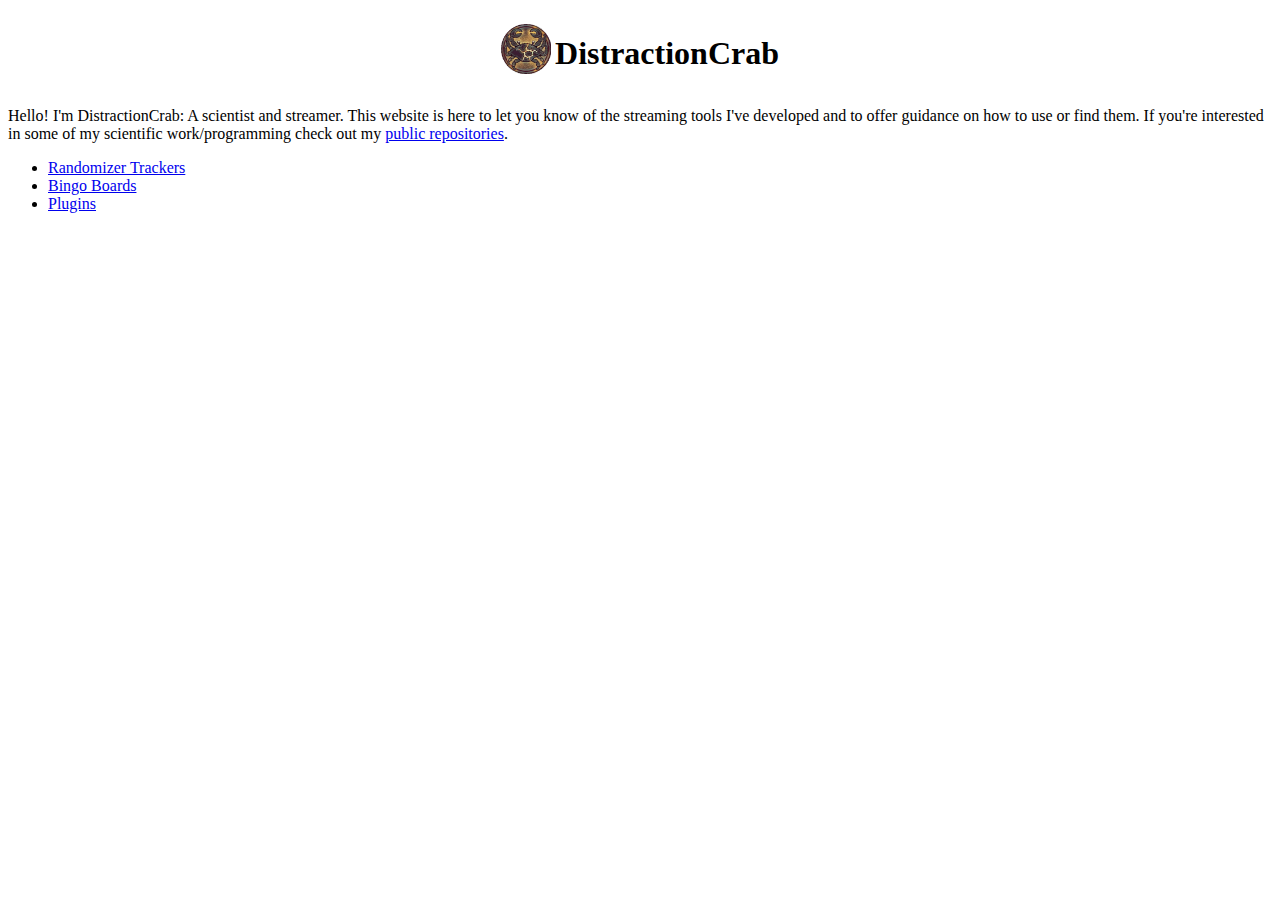
<file: index.html>
<!DOCTYPE html>
<html>
<head>
	<title>DistractionCrab</title>
	<link rel="stylesheet" type="text/css" href="shared/index.css">
	<script type="text/javascript" src='shared/index.js'></script>
</head>
<body>
	<h1>
		<table class='center'>
			<tr>
				<td><img src="images/DarkEmberCrabBorderless.png" height='50px' width='50px'></td>
				<td>DistractionCrab</td>
			</tr>
		</table>
	</h1>
	<p class='center'>
		Hello! I'm DistractionCrab: A scientist and streamer. This website is here to let you know
		of the streaming tools I've developed and to offer guidance on how to use or
		find them. If you're interested in some of my scientific work/programming check out my
		<a href="https://github.com/distractioncrab">public repositories</a>.
	</p>

	<ul class='center'>
		<li><a href="https://distractioncrab.github.io/trackers/">Randomizer Trackers</a></li>
		<li><a href="https://distractioncrab.github.io/bingo/">Bingo Boards</a></li>
		<li><a href="https://distractioncrab.github.io/plugins/">Plugins</a></li>
	</ul>
</body>
</html>
</file>
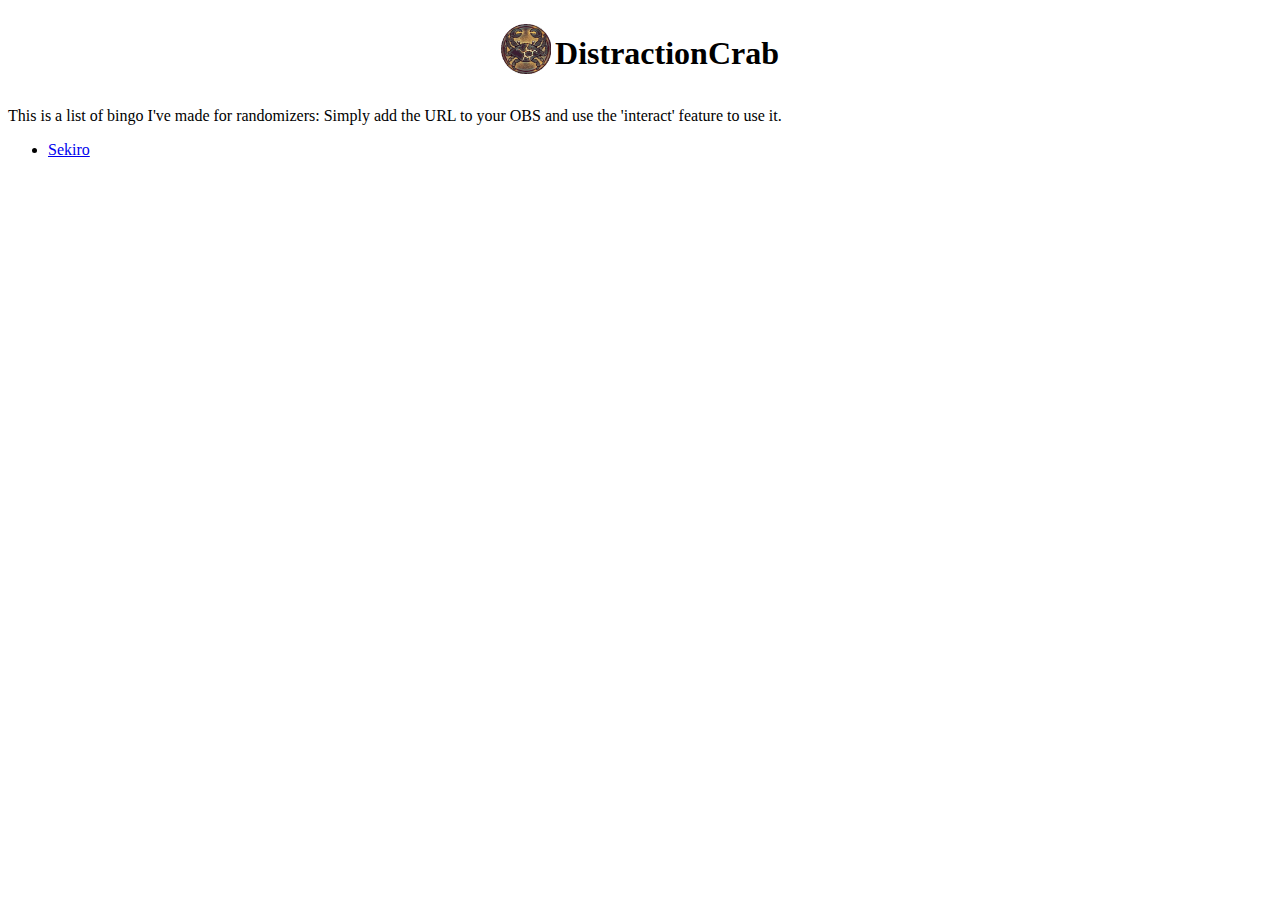
<file: bingo/index.html>
<!DOCTYPE html>
<html>
<head>
	<title>Randomizer Trackers</title>
	<link rel="stylesheet" type="text/css" href="../shared/index.css">
</head>
<body>
	<h1>
		<table class='center'>
			<tr>
				<td><img src="../images/DarkEmberCrabBorderless.png" height='50px' width='50px'></td>
				<td>DistractionCrab</td>
			</tr>
		</table>
	</h1>
	<p class='center'>
		This is a list of bingo I've made for randomizers: Simply add the URL to your OBS
		and use the 'interact' feature to use it.
	</p>

	<ul class='center'>
		<li><a href="https://distractioncrab.github.io/bingo/sekiro">Sekiro</a></li>
	</ul>
</body>
</html>
</file>
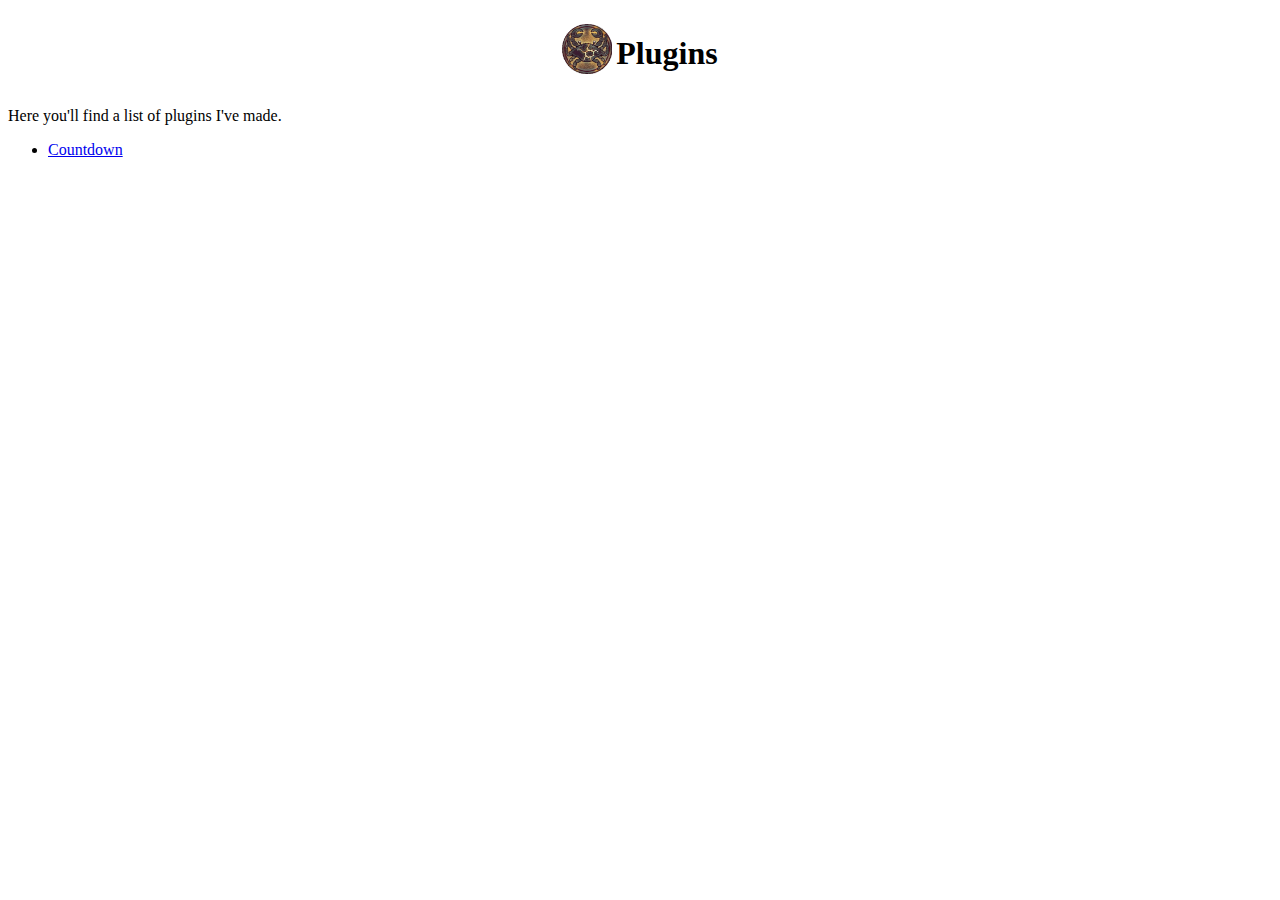
<file: plugins/index.html>
<!DOCTYPE html>
<html>
<head>
	<title>Streaming Plugins</title>
	<link rel="stylesheet" type="text/css" href="../shared/index.css">
</head>
<body>
	<h1>
		<table class='center'>
			<tr>
				<td><img src="../images/DarkEmberCrabBorderless.png" height='50px' width='50px'></td>
				<td>Plugins</td>
			</tr>
		</table>
	</h1>
	<p class='center'>
		Here you'll find a list of plugins I've made.
	</p>
	<ul>
		<li><a href="https://distractioncrab.github.io/plugins/countdown">Countdown</a></li>
	</ul>
</html>
</file>
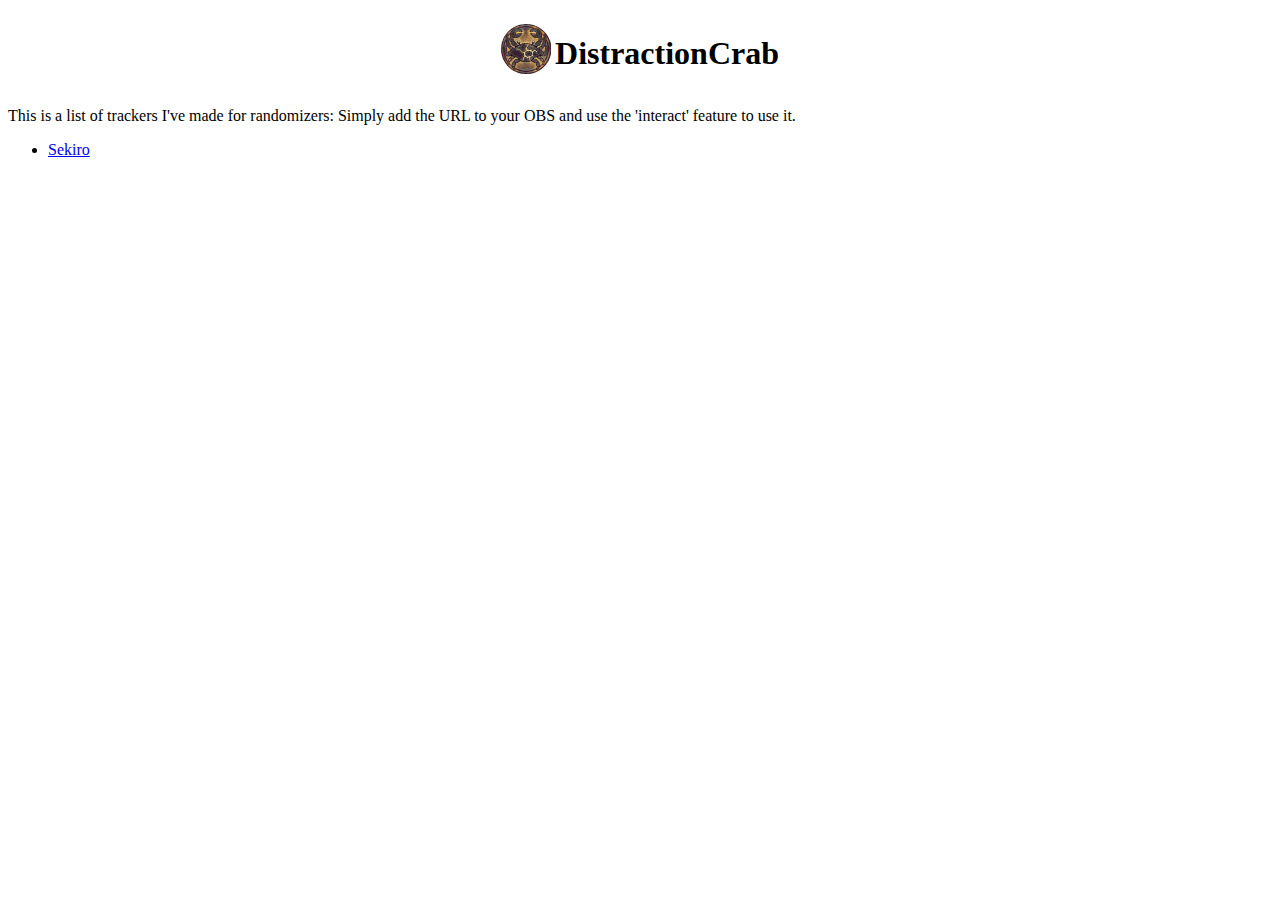
<file: trackers/index.html>
<!DOCTYPE html>
<html>
<head>
	<title>Randomizer Trackers</title>
	<link rel="stylesheet" type="text/css" href="../shared/index.css">
</head>
<body>
	<h1>
		<table class='center'>
			<tr>
				<td><img src="../images/DarkEmberCrabBorderless.png" height='50px' width='50px'></td>
				<td>DistractionCrab</td>
			</tr>
		</table>
	</h1>
	<p class='center'>
		This is a list of trackers I've made for randomizers: Simply add the URL to your OBS
		and use the 'interact' feature to use it.
	</p>

	<ul class='center'>
		<li><a href="https://distractioncrab.github.io/trackers/sekiro">Sekiro</a></li>
	</ul>
</body>
</html>
</file>
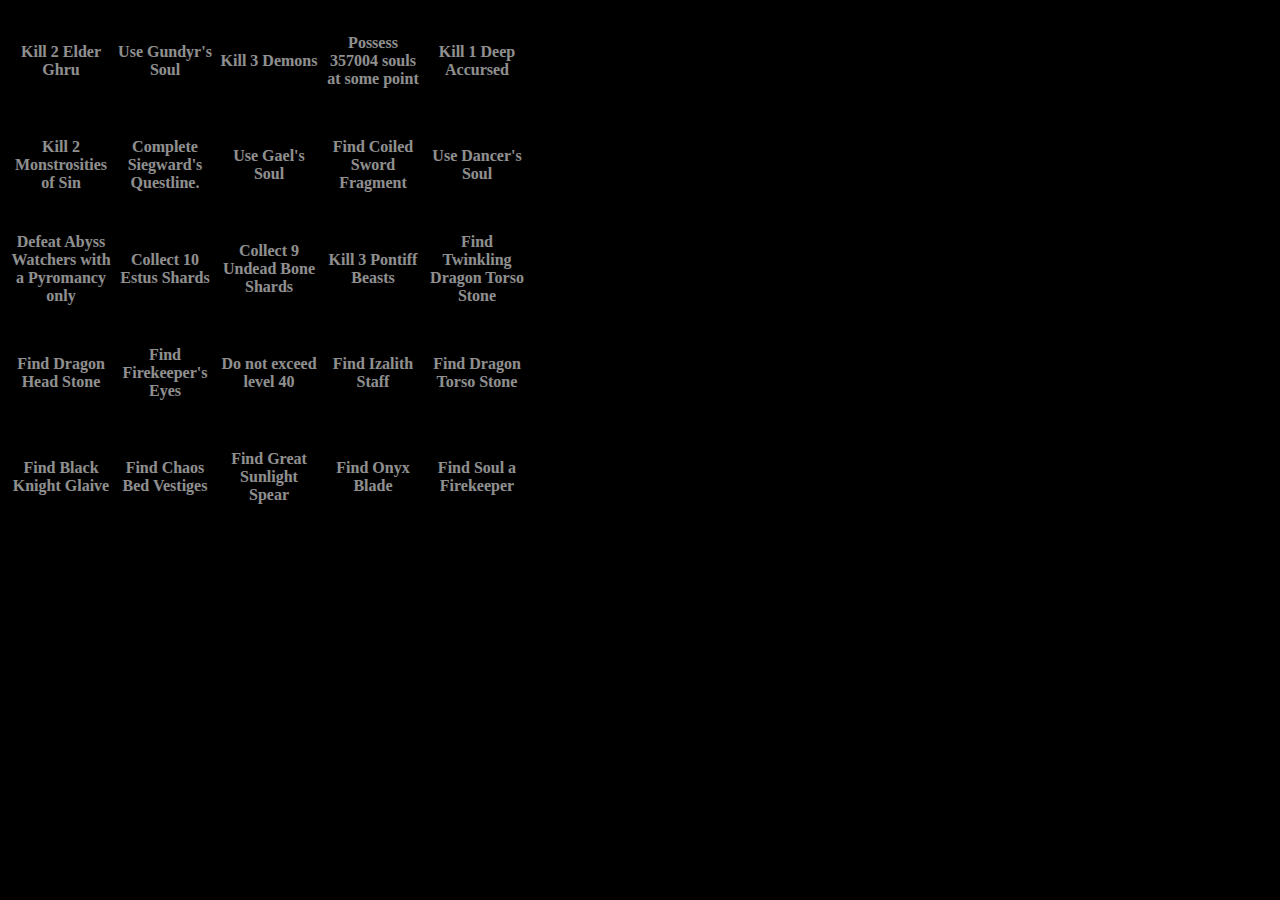
<file: bingo/ds3/index.html>
<!DOCTYPE html>
<html>
<head>
	<title>Dark Souls 3 Bingomizer</title>
	<script type="text/javascript" src="../bingo.js"></script>
	<script type="text/javascript" src="index.js"></script>
	<link rel="stylesheet" type="text/css" href="index.css">
</head>
<body>
	<table id='bingo-table'>
		<tr id="r1">
			<td id='r1c1'>
			</td>
			<td id='r1c2'>
			</td>
			<td id='r1c3'>
			</td>
			<td id='r1c4'>
			</td>
			<td id='r1c5'>
			</td>
		</tr>
		<tr id="r2">
			<td id='r2c1'>
			</td>
			<td id='r2c2'>
			</td>
			<td id='r2c3'>
			</td>
			<td id='r2c4'>
			</td>
			<td id='r2c5'>
			</td>
		</tr>
		<tr id="r3">
			<td id='r3c1'>
			</td>
			<td id='r3c2'>
			</td>
			<td id='r3c3'>
			</td>
			<td id='r3c4'>
			</td>
			<td id='r3c5'>
			</td>
		</tr>
		<tr id="r4">
			<td id='r4c1'>
			</td>
			<td id='r4c2'>
			</td>
			<td id='r4c3'>
			</td>
			<td id='r4c4'>
			</td>
			<td id='r4c5'>
			</td>
		</tr>
		<tr id="r5">
			<td id='r5c1'>
			</td>
			<td id='r5c2'>
			</td>
			<td id='r5c3'>
			</td>
			<td id='r5c4'>
			</td>
			<td id='r5c5'>
			</td>
		</tr>
	</table>
</body>
</html>
</file>
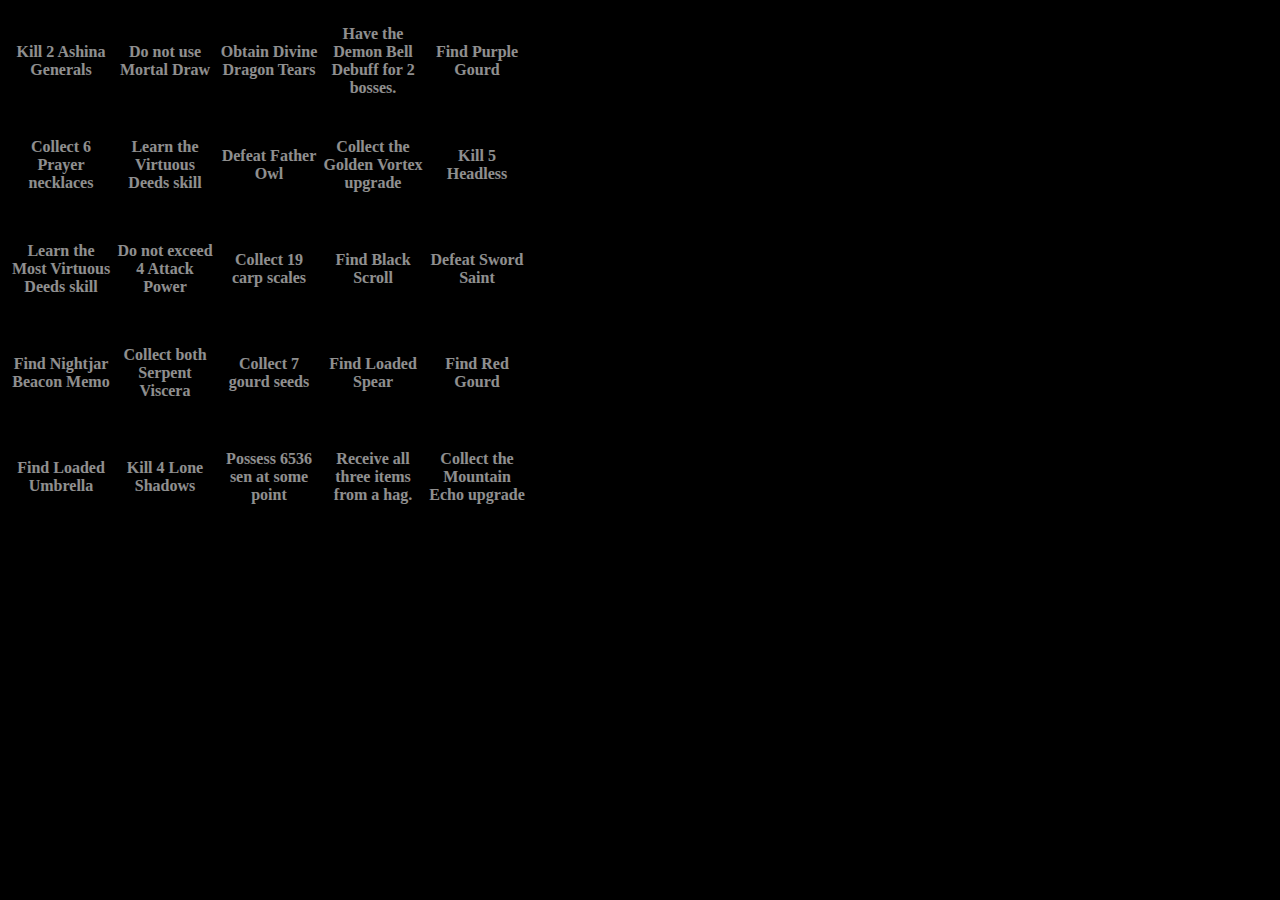
<file: bingo/sekiro/index.html>
<!DOCTYPE html>
<html>
<head>
	<title>Sekiro Bingomizer</title>
	<script type="text/javascript" src="../bingo.js"></script>
	<script type="text/javascript" src="index.js"></script>
	<link rel="stylesheet" type="text/css" href="index.css">
</head>
<body>
	<table id='bingo-table'>
		<tr id="r1">
			<td id='r1c1'>
			</td>
			<td id='r1c2'>
			</td>
			<td id='r1c3'>
			</td>
			<td id='r1c4'>
			</td>
			<td id='r1c5'>
			</td>
		</tr>
		<tr id="r2">
			<td id='r2c1'>
			</td>
			<td id='r2c2'>
			</td>
			<td id='r2c3'>
			</td>
			<td id='r2c4'>
			</td>
			<td id='r2c5'>
			</td>
		</tr>
		<tr id="r3">
			<td id='r3c1'>
			</td>
			<td id='r3c2'>
			</td>
			<td id='r3c3'>
			</td>
			<td id='r3c4'>
			</td>
			<td id='r3c5'>
			</td>
		</tr>
		<tr id="r4">
			<td id='r4c1'>
			</td>
			<td id='r4c2'>
			</td>
			<td id='r4c3'>
			</td>
			<td id='r4c4'>
			</td>
			<td id='r4c5'>
			</td>
		</tr>
		<tr id="r5">
			<td id='r5c1'>
			</td>
			<td id='r5c2'>
			</td>
			<td id='r5c3'>
			</td>
			<td id='r5c4'>
			</td>
			<td id='r5c5'>
			</td>
		</tr>
	</table>
</body>
</html>
</file>
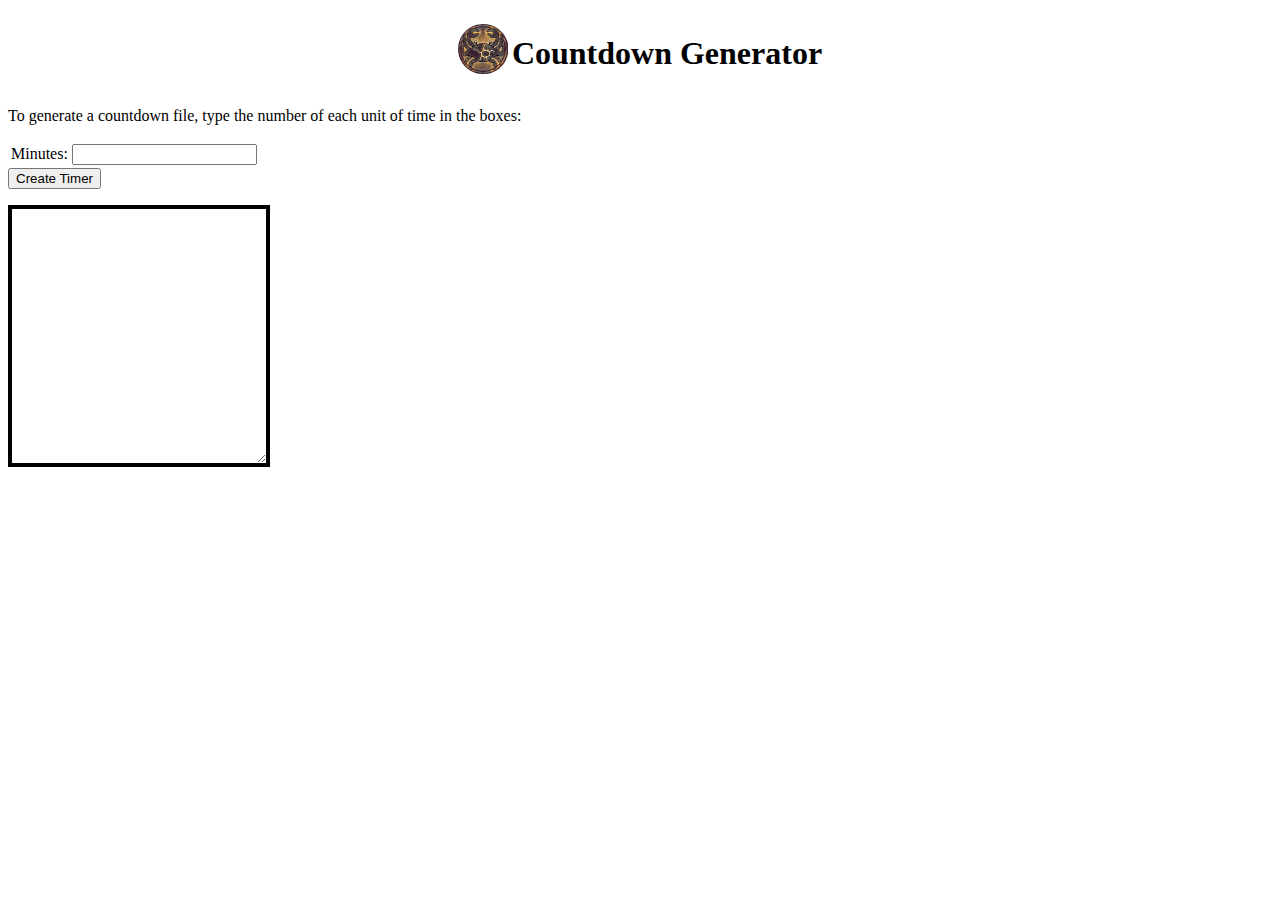
<file: plugins/countdown/index.html>
<!DOCTYPE HTML>
<html>
<head>
	<title>Countdown Generator</title>
	<link rel="stylesheet" type="text/css" href="../../shared/index.css">
	<link rel="stylesheet" type="text/css" href="index.css">
	<script type="text/javascript" src='index.js'></script>
</head>
<body>
	<h1>
		<table class='center'>
			<tr>
				<td><img src="../../images/DarkEmberCrabBorderless.png" height='50px' width='50px'></td>
				<td>Countdown Generator</td>
			</tr>
		</table>
	</h1>
	<p class='center'>
		To generate a countdown file, type the number of each unit of time in the boxes:
		<table>
			<tr>
				<td>Minutes: </td><td><input type='text' id='minutes_box'></td>
			</tr>
		</table>
		<button onclick="generate_timer();">Create Timer</button>
	</p>

	<textarea id='download_area'>
		
	</textarea>
</body>
</html>
</file>
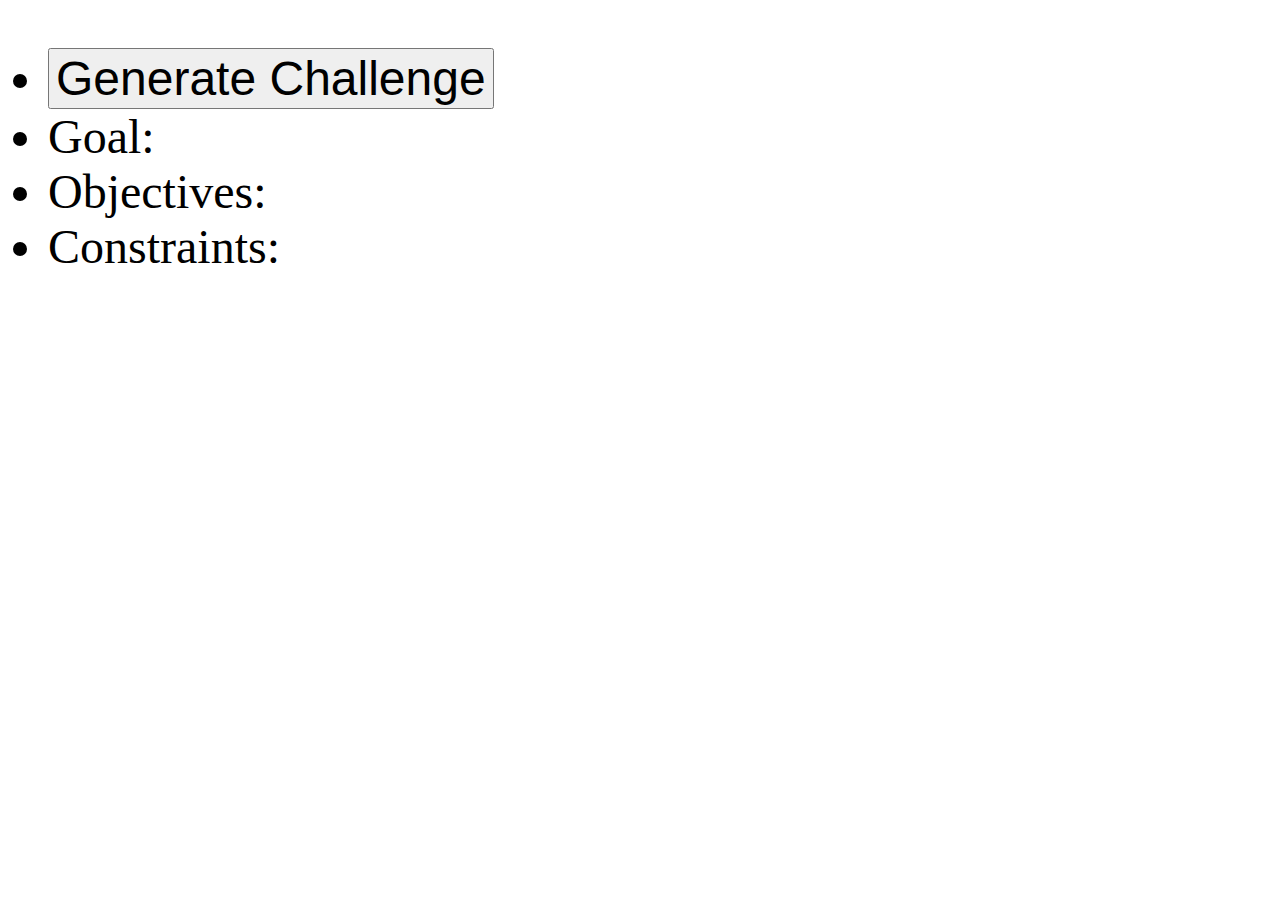
<file: souls_gen/ds3/index.html>
<!DOCTYPE html>
<html>
<head>
	<title>Dark Souls 3 Challenge Generator</title>
	<link rel="stylesheet" type="text/css" href="index.css">
	<link rel="stylesheet" type="text/css" href="../../shared/index.css">
	<script type="text/javascript" src='index.js'></script>
</head>
<body>
	<ul>
		<li><button onclick="generate();">Generate Challenge</button></li>
		<li>Goal:<br><div class='info' id='goal'></div></li>
		<li>Objectives:<br><ul class='info' id='objectives'></ul></li>
		<li>Constraints:<br><ul class='info' id='constraints'></ul></li>
	</ul>
</body>
</html>
</file>
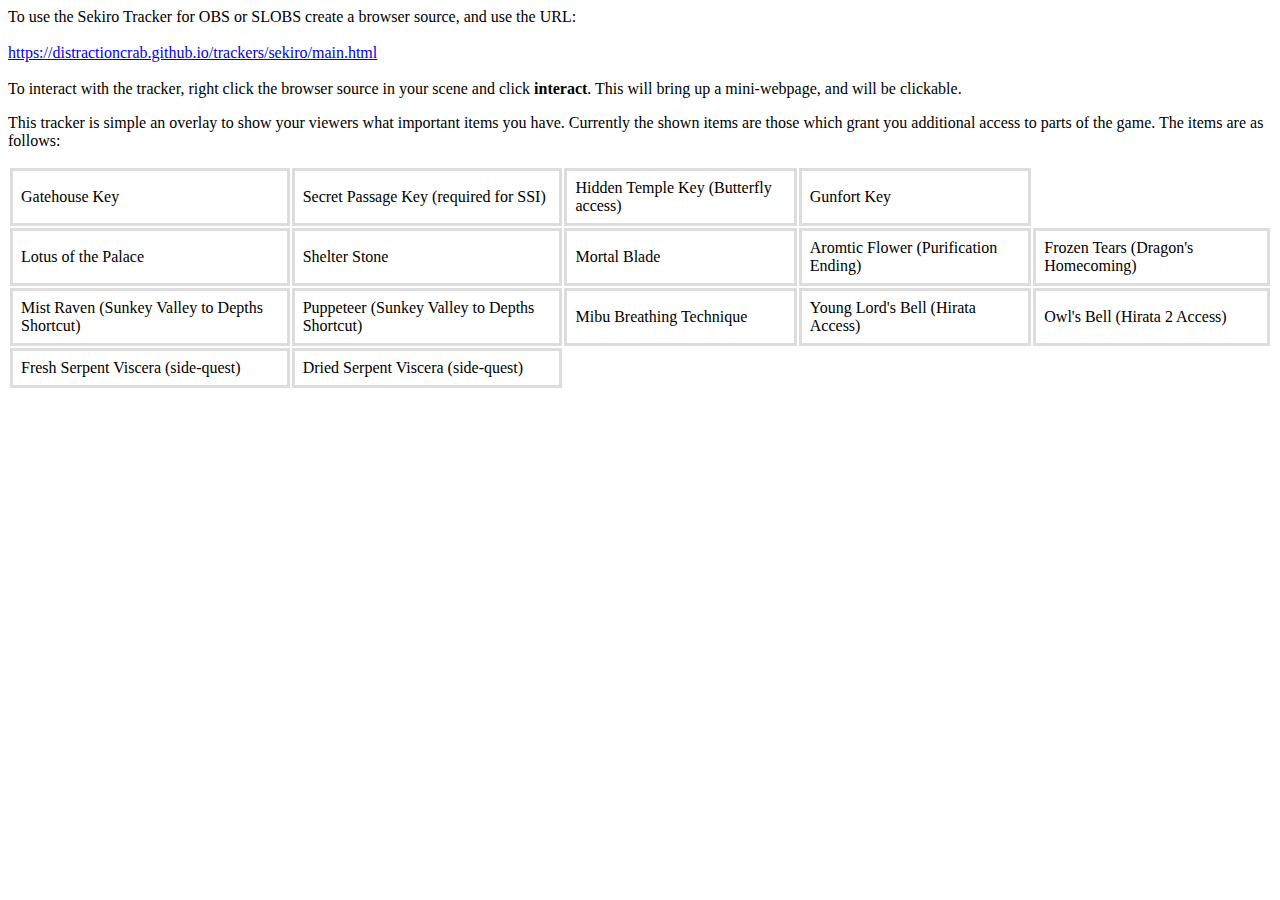
<file: trackers/sekiro/index.html>
<!DOCTYPE html>
<html>
<head>
	<title></title>
	<style type="text/css">
		th, td {
			padding: 8px;
			text-align: left;
			border-bottom: 3px solid #ddd;
			border-left: 3px solid #ddd;
			border-right: 3px solid #ddd;
			border-top: 3px solid #ddd;
		}
	</style>
</head>
<body>
	To use the Sekiro Tracker for OBS or SLOBS create a browser source,
	and use the URL:
	<br>
	<br>
	<a href="https://distractioncrab.github.io/trackers/sekiro/main.html">
		https://distractioncrab.github.io/trackers/sekiro/main.html
	</a>
	<br>
	<br>
	To interact with the tracker, right click the browser source in your
	scene and click <b>interact</b>. This will bring up a mini-webpage, and
	will be clickable.
	<p>
		This tracker is simple an overlay to show your viewers what
		important items you have. Currently the shown items are those which 
		grant you additional access to parts of the game. The items are
		as follows:
		<table>
			<tr>
				<td>Gatehouse Key</td>
				<td>Secret Passage Key (required for SSI)</td>
				<td>Hidden Temple Key (Butterfly access)</td>
				<td>Gunfort Key</td>
			</tr>
			<tr>
				<td>Lotus of the Palace</td>
				<td>Shelter Stone</td>
				<td>Mortal Blade</td>
				<td>Aromtic Flower (Purification Ending)</td>
				<td>Frozen Tears (Dragon's Homecoming)</td>
			</tr>
			<tr>
				<td>Mist Raven (Sunkey Valley to Depths Shortcut)</td>
				<td>Puppeteer (Sunkey Valley to Depths Shortcut)</td>
				<td>Mibu Breathing Technique</td>
				<td>Young Lord's Bell (Hirata Access)</td>
				<td>Owl's Bell (Hirata 2 Access)</td>
			</tr>
			<tr>
				<td>Fresh Serpent Viscera (side-quest)</td>
				<td>Dried Serpent Viscera (side-quest)</td>
			</tr>
		</table>
	</p>
</body>
</html>
</file>
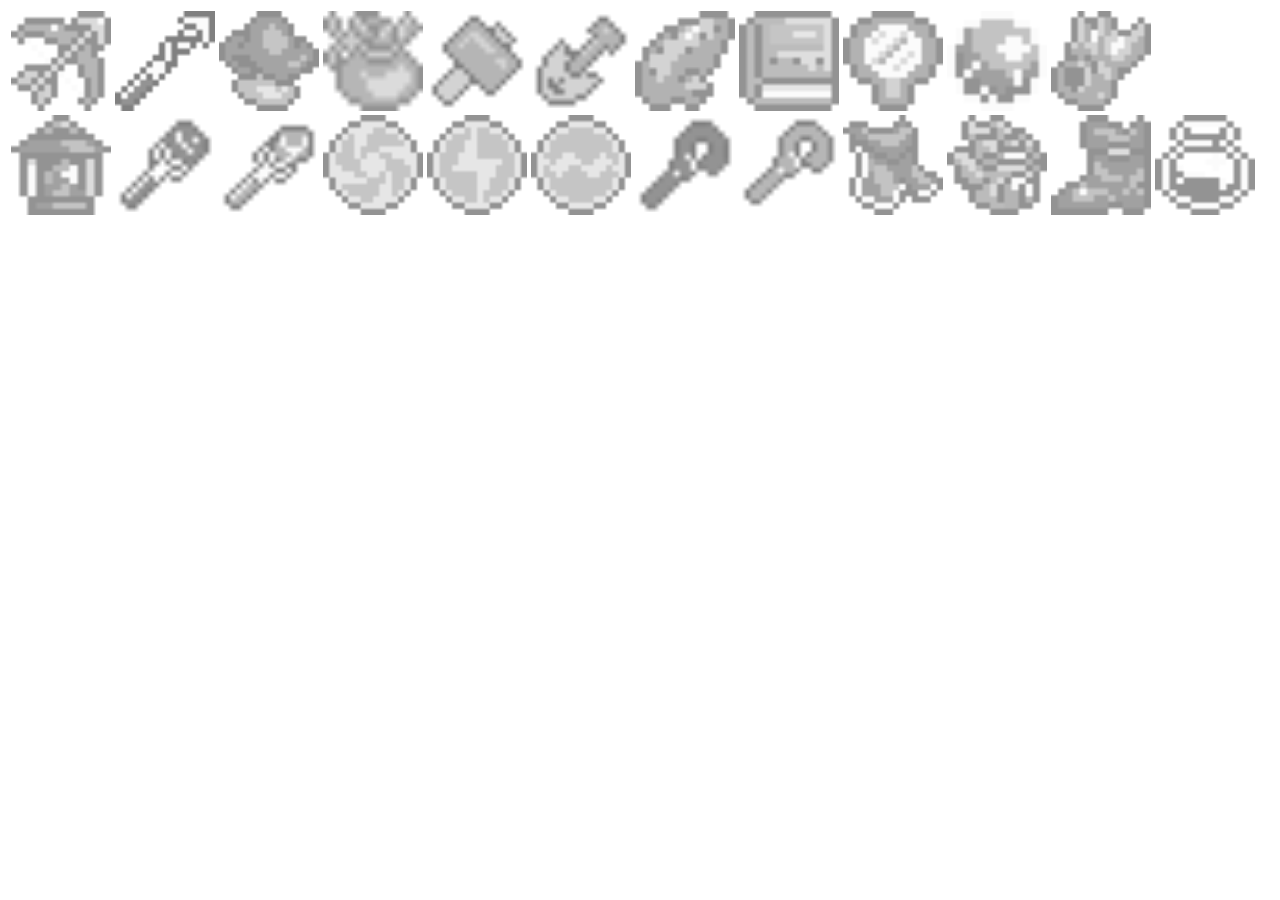
<file: trackers/lttp/items/index.html>
<!DOCTYPE html>
<html>
<head>
	<title>LTTP Tracker: Item Set 1</title>
	<link rel="stylesheet" type="text/css" href="../../main.css">
</head>
<body>
	<table>
		<tr>
			<td class="icon">
				<img 
					src="../images/bow_inactive.png"
					class="inactive"
					width=100px 
					height=100px>
				<img 
					src="../images/bow_active.png"
					class="active"
					width=100px 
					height=100px>
			</td>
			<td class="icon">
				<img 
					src="../images/hookshot_inactive.png"
					class="inactive"
					width=100px 
					height=100px>
				<img 
					src="../images/hookshot_active.png"
					class="active"
					width=100px 
					height=100px>
			</td>
			<td class="icon">
				<img 
					src="../images/mushroom_inactive.png"
					class="inactive"
					width=100px 
					height=100px>
				<img 
					src="../images/mushroom_active.png"
					class="active"
					width=100px 
					height=100px>
			</td>
			<td class="icon">
				<img 
					src="../images/magic_powder_inactive.png"
					class="inactive"
					width=100px 
					height=100px>
				<img 
					src="../images/magic_powder_active.png"
					class="active"
					width=100px 
					height=100px>
			</td>
			<td class="icon">
				<img 
					src="../images/hammer_inactive.png"
					class="inactive"
					width=100px 
					height=100px>
				<img 
					src="../images/hammer_active.png"
					class="active"
					width=100px 
					height=100px>
			</td>
			<td class="icon">
				<img 
					src="../images/shovel_inactive.png"
					class="inactive"
					width=100px 
					height=100px>
				<img 
					src="../images/shovel_active.png"
					class="active"
					width=100px 
					height=100px>
			</td>
			<td class="icon">
				<img 
					src="../images/flute_inactive.png"
					class="inactive"
					width=100px 
					height=100px>
				<img 
					src="../images/flute_active.png"
					class="active"
					width=100px 
					height=100px>
			</td>
			<td class="icon">
				<img 
					src="../images/book_inactive.png"
					class="inactive"
					width=100px 
					height=100px>
				<img 
					src="../images/book_active.png"
					class="active"
					width=100px 
					height=100px>
			</td>
			<td class="icon">
				<img 
					src="../images/mirror_inactive.png"
					class="inactive"
					width=100px 
					height=100px>
				<img 
					src="../images/mirror_active.png"
					class="active"
					width=100px 
					height=100px>
			</td>
			<td class="icon">
				<img 
					src="../images/pearl_inactive.png"
					class="inactive"
					width=100px 
					height=100px>
				<img 
					src="../images/pearl_active.png"
					class="active"
					width=100px 
					height=100px>
			</td>
			<td class="icon">
				<img 
					src="../images/flippers_inactive.png"
					class="inactive"
					width=100px 
					height=100px>
				<img 
					src="../images/flippers_active.png"
					class="active"
					width=100px 
					height=100px>
			</td>
		</tr>
		<tr>
			<td class="icon">
				<img 
					src="../images/lantern_inactive.png"
					class="inactive"
					width=100px 
					height=100px>
				<img 
					src="../images/lantern_active.png"
					class="active"
					width=100px 
					height=100px>
			</td>
			<td class="icon">
				<img 
					src="../images/firerod_inactive.png"
					class="inactive"
					width=100px 
					height=100px>
				<img 
					src="../images/firerod_active.png"
					class="active"
					width=100px 
					height=100px>
			</td>
			<td class="icon">
				<img 
					src="../images/icerod_inactive.png"
					class="inactive"
					width=100px 
					height=100px>
				<img 
					src="../images/icerod_active.png"
					class="active"
					width=100px 
					height=100px>
			</td>
			<td class="icon">
				<img 
					src="../images/bombos_inactive.png"
					class="inactive"
					width=100px 
					height=100px>
				<img 
					src="../images/bombos_active.png"
					class="active"
					width=100px 
					height=100px>
			</td>
			<td class="icon">
				<img 
					src="../images/ether_inactive.png"
					class="inactive"
					width=100px 
					height=100px>
				<img 
					src="../images/ether_active.png"
					class="active"
					width=100px 
					height=100px>				
			</td>
			<td class="icon">
				<img 
					src="../images/quake_inactive.png"
					class="inactive"
					width=100px 
					height=100px>
				<img 
					src="../images/quake_active.png"
					class="active"
					width=100px 
					height=100px>
			</td>
			<td class="icon">
				<img 
					src="../images/somaria_inactive.png"
					class="inactive"
					width=100px 
					height=100px>
				<img 
					src="../images/somaria_active.png"
					class="active"
					width=100px 
					height=100px>
			</td>
			<td class="icon">
				<img 
					src="../images/byrna_inactive.png"
					class="inactive"
					width=100px 
					height=100px>
				<img 
					src="../images/byrna_active.png"
					class="active"
					width=100px 
					height=100px>
			</td>
			<td class="icon">
				<img 
					src="../images/cape_inactive.png"
					class="inactive"
					width=100px 
					height=100px>
				<img 
					src="../images/cape_active.png"
					class="active"
					width=100px 
					height=100px>
			</td>
			<td class="icon">
				<img 
					src="../images/glove_inactive.png"
					class="inactive"
					width=100px 
					height=100px>
				<img 
					src="../images/glove1.png"
					class="active"
					width=100px 
					height=100px>
				<img 
					src="../images/glove2
					.png"
					class="active"
					width=100px 
					height=100px>
			</td>
			<td class="icon">
				<img 
					src="../images/boots_inactive.png"
					class="inactive"
					width=100px 
					height=100px>
				<img 
					src="../images/boots_active.png"
					class="active"
					width=100px 
					height=100px>
			</td>
			<td class="icon">
				<img 
					src="../images/bottle_active.png"
					class="inactive"
					width=100px 
					height=100px>
				<img 
					src="../images/bottle_active.png"
					class="active"
					width=100px 
					height=100px>
			</td>
		</tr>
	</table>
	<script type="text/javascript" src="../../main.js"></script>
</body>
</html>
</file>
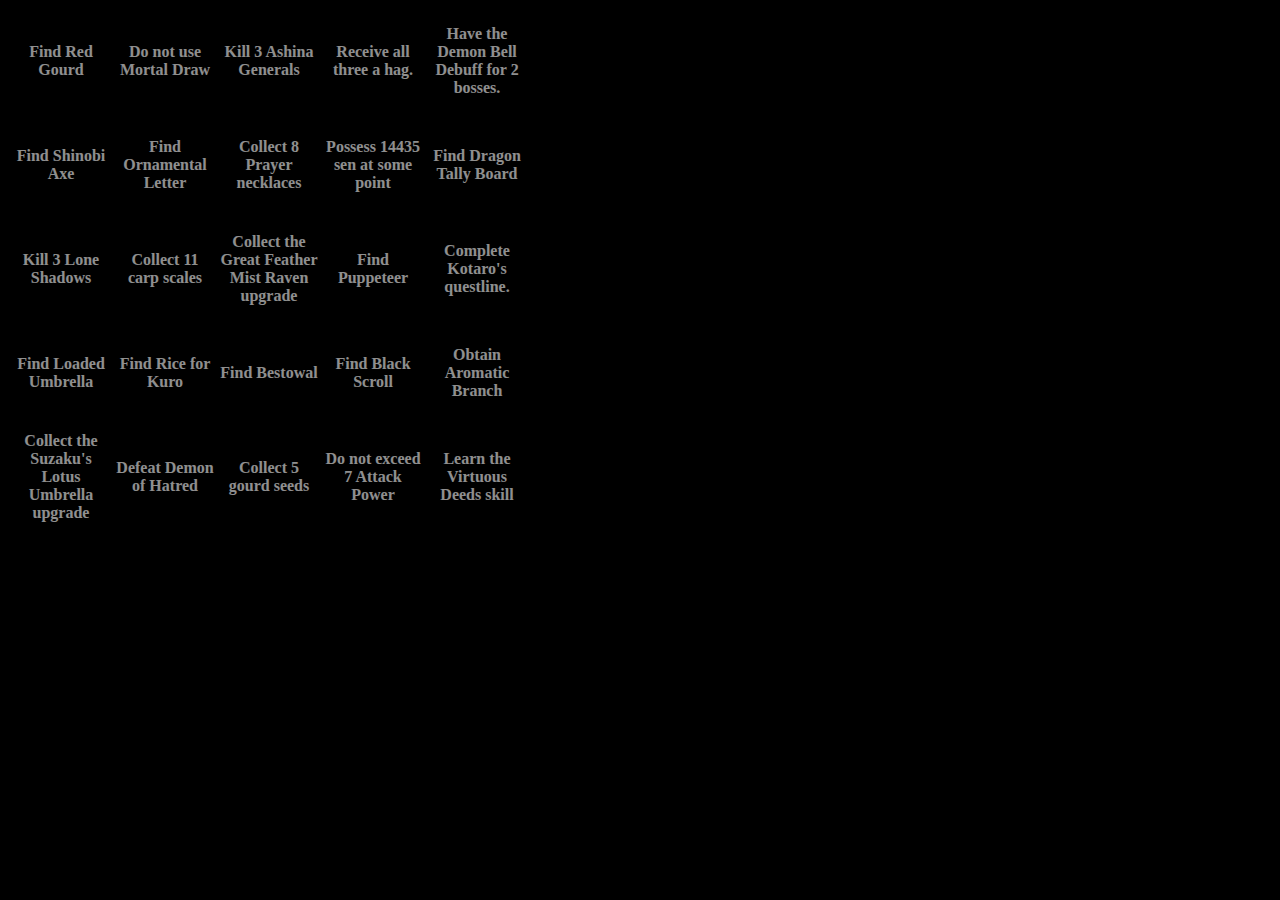
<file: bingo/sekiro/main.html>
<!DOCTYPE html>
<html>
<head>
	<title>Sekiro Bingomizer</title>
	<script type="text/javascript" src="../bingo.js"></script>
	<script type="text/javascript" src="main.js"></script>
	<link rel="stylesheet" type="text/css" href="main.css">
</head>
<body>
	<table id='bingo-table'>
		<tr id="r1">
			<td id='r1c1'>
			</td>
			<td id='r1c2'>
			</td>
			<td id='r1c3'>
			</td>
			<td id='r1c4'>
			</td>
			<td id='r1c5'>
			</td>
		</tr>
		<tr id="r2">
			<td id='r2c1'>
			</td>
			<td id='r2c2'>
			</td>
			<td id='r2c3'>
			</td>
			<td id='r2c4'>
			</td>
			<td id='r2c5'>
			</td>
		</tr>
		<tr id="r3">
			<td id='r3c1'>
			</td>
			<td id='r3c2'>
			</td>
			<td id='r3c3'>
			</td>
			<td id='r3c4'>
			</td>
			<td id='r3c5'>
			</td>
		</tr>
		<tr id="r4">
			<td id='r4c1'>
			</td>
			<td id='r4c2'>
			</td>
			<td id='r4c3'>
			</td>
			<td id='r4c4'>
			</td>
			<td id='r4c5'>
			</td>
		</tr>
		<tr id="r5">
			<td id='r5c1'>
			</td>
			<td id='r5c2'>
			</td>
			<td id='r5c3'>
			</td>
			<td id='r5c4'>
			</td>
			<td id='r5c5'>
			</td>
		</tr>
	</table>
</body>
</html>
</file>
<file: shared/index.css>
.center {
	margin-right: auto;
	margin-left: auto;
}

/* Style the tab */
.tab {
	overflow: hidden;
	border: 1px solid #ccc;
	background-color: #f1f1f1;
}

/* Style the buttons that are used to open the tab content */
.tab button {
	background-color: inherit;
	float: left;
	border: none;
	outline: none;
	cursor: pointer;
	padding: 14px 16px;
	transition: 0.3s;
}

/* Change background color of buttons on hover */
.tab button:hover {
	background-color: #ddd;
}

/* Create an active/current tablink class */
.tab button.active {
	background-color: #ccc;
}

/* Style the tab content */
.tabcontent {
	display: none;
	padding: 6px 12px;
	border: 1px solid #ccc;
	border-top: none;
}
</file>
<file: bingo/ds3/index.css>
body {
	color: white;
	background-color: black;
}


.active {
	background-color: green;
}

.inactive {
	background-color: black;
}

td, tr {
	text-align: center;
	font-weight: bold;
	opacity: 0.75;
	text-shadow: 2px 2px #000000;
}

td {
	width: 100px;
	height: 100px;
}
</file>
<file: bingo/sekiro/index.css>
body {
	color: white;
	background-color: black;
}


.active {
	background-color: green;
}

.inactive {
	background-color: black;
}

td, tr {
	text-align: center;
	font-weight: bold;
	opacity: 0.75;
	text-shadow: 2px 2px #000000;
}

td {
	width: 100px;
	height: 100px;
}
</file>
<file: plugins/countdown/index.css>
#download_area {
	min-height: 250px;
	min-width: 250px;
	border: solid 4px;
	resize: both;
}
</file>
<file: souls_gen/ds3/index.css>
body {
	font-size: 36pt;
}

button {
	font-size: 36pt;
}

#goal {
	background-color: red;
}
</file>
<file: trackers/main.css>
.icon {
	width: 100px;
	height: 100px;
}
.inactive {
	opacity: 0.5;
}
</file>
<file: bingo/sekiro/main.css>
body {
	color: white;
	background-color: black;
}


.active {
	background-color: green;
}

.inactive {
	background-color: black;
}

td, tr {
	text-align: center;
	font-weight: bold;
	opacity: 0.75;
	text-shadow: 2px 2px #000000;
}

td {
	width: 100px;
	height: 100px;
}
</file>
